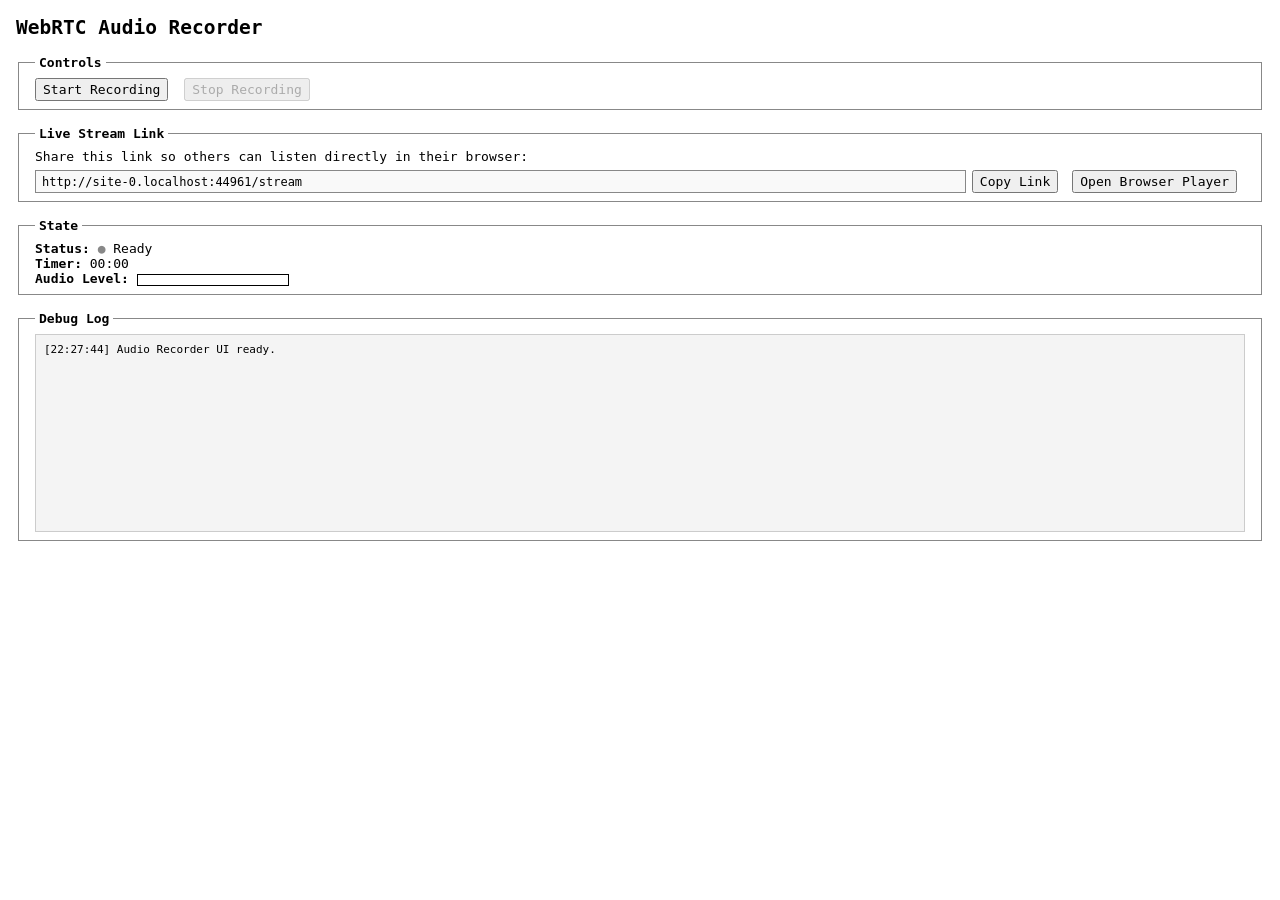
<file: static/index.html>
<!DOCTYPE html>
<html lang="en">
<head>
    <meta charset="UTF-8">
    <meta name="viewport" content="width=device-width, initial-scale=1.0">
    <title>WebRTC Audio Recorder</title>
    <link rel="stylesheet" href="/static/style.css?v=7">
</head>
<body>
    <h2>WebRTC Audio Recorder</h2>

    <fieldset>
        <legend>Controls</legend>
        <button id="startBtn">Start Recording</button>
        <button id="stopBtn" disabled>Stop Recording</button>
    </fieldset>

    <fieldset>
        <legend>Live Stream Link</legend>
        <div>Share this link so others can listen directly in their browser:</div>
        <div class="share-box">
            <input type="text" id="shareUrl" class="share-input" readonly>
            <button id="copyBtn" type="button">Copy Link</button>
            <a id="openLink" href="/stream" target="_blank"><button type="button">Open Browser Player</button></a>
        </div>
    </fieldset>

    <fieldset>
        <legend>State</legend>
        <div><strong>Status:</strong> <span id="statusDot">●</span> <span id="statusText">Ready</span></div>
        <div><strong>Timer:</strong> <span id="timer">00:00</span></div>
        <div>
            <strong>Audio Level:</strong>
            <span class="meter-bar">
                <span class="meter-fill" id="meterFill"></span>
            </span>
        </div>
        <div id="message" class="hidden"></div>
    </fieldset>

    <fieldset>
        <legend>Debug Log</legend>
        <pre id="debugLog"></pre>
    </fieldset>

    <script src="/static/lame.min.js"></script>
    <script src="/static/app.js?v=7"></script>
</body>
</html>
</file>
<file: static/style.css>
:root {
    --bg-color: #ffffff;
    --text-color: #000000;
}

body {
    background-color: var(--bg-color);
    color: var(--text-color);
    font-family: monospace;
    margin: 1rem;
    font-size: 13px;
}

fieldset {
    margin-bottom: 1rem;
    padding: 0.5rem 1rem;
    border: 1px solid #888;
}

legend {
    font-weight: bold;
    padding: 0 0.25rem;
}

button {
    font-family: monospace;
    font-size: 13px;
    padding: 2px 6px;
    margin-right: 0.5rem;
    cursor: pointer;
}

button:disabled {
    cursor: not-allowed;
}

#statusDot {
    color: #888;
}

#statusDot.active {
    color: #008800;
}

.meter-bar {
    display: inline-block;
    width: 150px;
    height: 10px;
    border: 1px solid #000;
    vertical-align: middle;
}

.meter-fill {
    display: block;
    height: 100%;
    width: 0%;
    background-color: #000;
}

#message {
    margin-top: 0.5rem;
    font-weight: bold;
}

.hidden {
    display: none;
}

#debugLog {
    height: 180px;
    overflow-y: auto;
    background: #f4f4f4;
    border: 1px solid #ccc;
    padding: 0.5rem;
    margin: 0;
    font-size: 11px;
    white-space: pre-wrap;
    word-break: break-all;
}

.share-box {
    display: flex;
    gap: 6px;
    margin-top: 6px;
}

.share-input {
    flex: 1;
    font-family: monospace;
    font-size: 12px;
    padding: 3px 6px;
    background: #f9f9f9;
    border: 1px solid #888;
}
</file>
